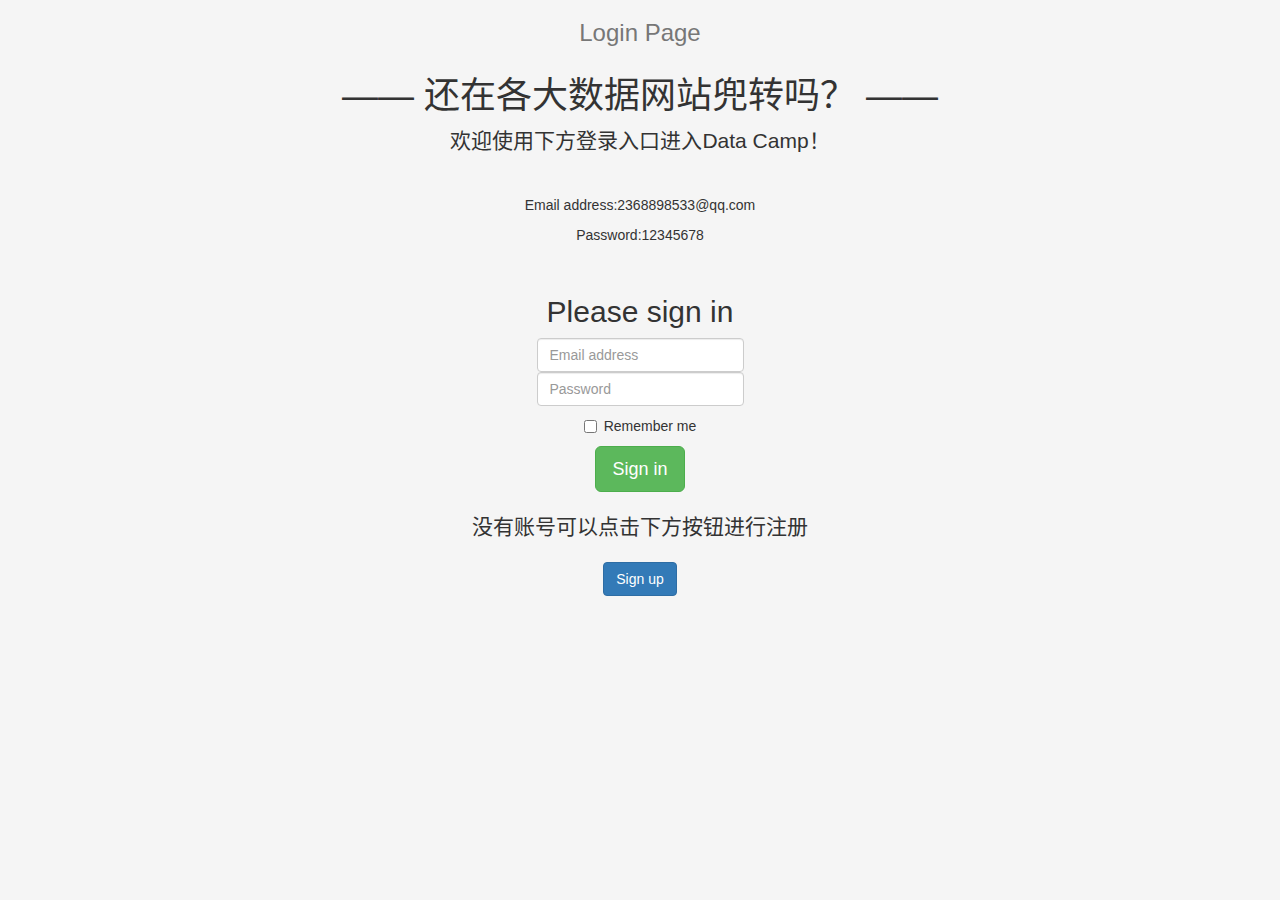
<file: python_web/templates/entry.html>
<!DOCTYPE html>
<html lang="zh-CN">
  <head>
    <meta charset="utf-8">
    <meta http-equiv="X-UA-Compatible" content="IE=edge">
    <meta name="viewport" content="width=device-width, initial-scale=1">
    
    <!-- 上述3个meta标签*必须*放在最前面，任何其他内容都*必须*跟随其后！ -->
    <title>登录页——数据营地——Data camp</title>

    <!-- Bootstrap -->
    <link href="https://cdn.jsdelivr.net/npm/bootstrap@3.3.7/dist/css/bootstrap.min.css" rel="stylesheet">

    <!-- HTML5 shim 和 Respond.js 是为了让 IE8 支持 HTML5 元素和媒体查询（media queries）功能 -->
    <!-- 警告：通过 file:// 协议（就是直接将 html 页面拖拽到浏览器中）访问页面时 Respond.js 不起作用 -->
    <!--[if lt IE 9]>
      <script src="https://cdn.jsdelivr.net/npm/html5shiv@3.7.3/dist/html5shiv.min.js"></script>
      <script src="https://cdn.jsdelivr.net/npm/respond.js@1.4.2/dest/respond.min.js"></script>
    <![endif]-->
  </head>
  
<style type="text/css">
  body{
  background-color:#F5F5F5
   }
 </style>
  
<body>
      <div class="header clearfix">
        <nav>
          
        </nav>
        <h3 align="center" class="text-muted">Login Page</h3>
      </div>
<h1 align="center" class="1_title">—— 还在各大数据网站兜转吗？ ——</h1>
<p  align="center" class="lead" >欢迎使用下方登录入口进入Data Camp！</p>

<br />

<p align="center">Email address:2368898533@qq.com</p>
<p align="center">Password:12345678</p>

<br />

<form method="Post" action="/search">

<table style="margin: auto"> 
    <div class="container">
      <form class="form-signin">
        <h2 align="center" class="form-signin-heading">Please sign in</h2>

    <tr>
        <td>
            <label for="inputEmail" class="sr-only">Email address</label>
            <input type="text" name="email"  id="inputEmail" width="60" class="form-control" placeholder="Email address">
        </td>    
    </tr>

    <tr>
        <td>
            <label for="inputPassword" class="sr-only">Password</label>
            <input type="password" name="password" value="" id="inputPassword" class="form-control" placeholder="Password">
        </td> 
    </tr>
</table>
    
<div class="checkbox" align="center">
    <label>
        <input type="checkbox" value="remember-me"> Remember me
     </label>
</div>
 
<center><button class="btn btn-lg btn-success" type="submit" style="margin: auto">Sign in</button></center>

      </form>
      
</form>
<br />
<p  align="center" class="lead" >没有账号可以点击下方按钮进行注册</p>
<center><a class="btn btn-primary" href="./register" role="button">Sign up</a></center>

    <!-- jQuery (Bootstrap 的所有 JavaScript 插件都依赖 jQuery，所以必须放在前边) -->
    <script src="https://cdn.jsdelivr.net/npm/jquery@1.12.4/dist/jquery.min.js"></script>
    <!-- 加载 Bootstrap 的所有 JavaScript 插件。你也可以根据需要只加载单个插件。 -->
    <script src="https://cdn.jsdelivr.net/npm/bootstrap@3.3.7/dist/js/bootstrap.min.js"></script>
  </body>
</html>
</file>
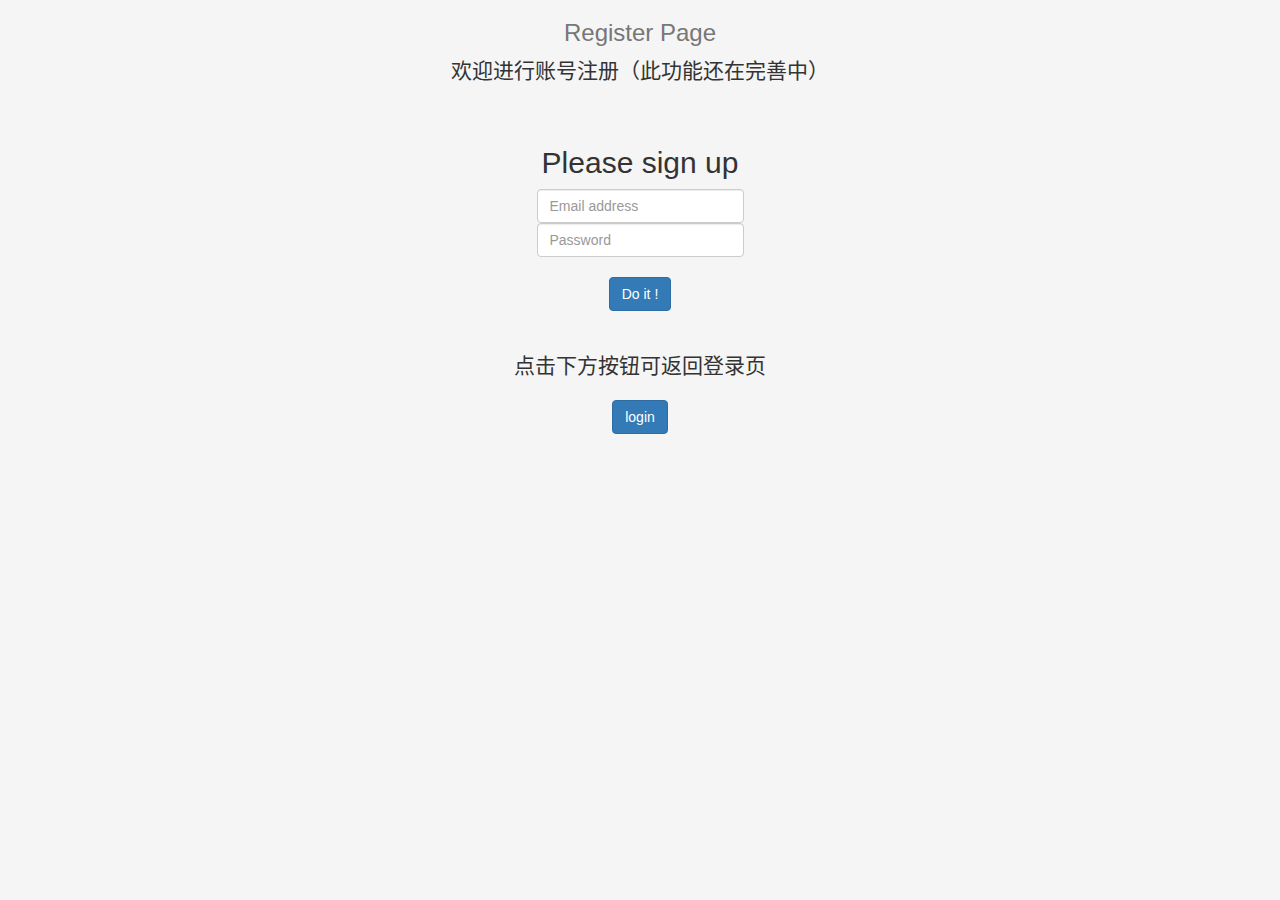
<file: python_web/templates/register.html>
<!DOCTYPE html>
<html lang="zh-CN">
  <head>
    <meta charset="utf-8">
    <meta http-equiv="X-UA-Compatible" content="IE=edge">
    <meta name="viewport" content="width=device-width, initial-scale=1">
    
    <!-- 上述3个meta标签*必须*放在最前面，任何其他内容都*必须*跟随其后！ -->
    <title>注册页——数据营地——Data camp</title>

    <!-- Bootstrap -->
    <link href="https://cdn.jsdelivr.net/npm/bootstrap@3.3.7/dist/css/bootstrap.min.css" rel="stylesheet">

    <!-- HTML5 shim 和 Respond.js 是为了让 IE8 支持 HTML5 元素和媒体查询（media queries）功能 -->
    <!-- 警告：通过 file:// 协议（就是直接将 html 页面拖拽到浏览器中）访问页面时 Respond.js 不起作用 -->
    <!--[if lt IE 9]>
      <script src="https://cdn.jsdelivr.net/npm/html5shiv@3.7.3/dist/html5shiv.min.js"></script>
      <script src="https://cdn.jsdelivr.net/npm/respond.js@1.4.2/dest/respond.min.js"></script>
    <![endif]-->
  </head>
  
<style type="text/css">
  body{
  background-color:#F5F5F5
   }
 </style>
  
<body>
      <div class="header clearfix">
        <nav>
          
        </nav>
        <h3 align="center" class="text-muted">Register Page</h3>
      </div>

<p  align="center" class="lead" >欢迎进行账号注册（此功能还在完善中）</p>

<br />
<table style="margin: auto"> 
    <div class="container">
      <form class="form-signin">
        <h2 align="center" class="form-signin-heading">Please sign up</h2>

    <tr>
        <td>
            <label for="inputEmail" class="sr-only">Email address</label>
            <input type="text" name="email"  id="inputEmail" width="60" class="form-control" placeholder="Email address">
        </td>    
    </tr>

    <tr>
        <td>
            <label for="inputPassword" class="sr-only">Password</label>
            <input type="password" name="password" value="" id="inputPassword" class="form-control" placeholder="Password">
        </td> 
    </tr>
</table>
<br />

 
<center><a class="btn btn-primary" href="./search" role="button">Do it !</a></center>

      </form>
      <br />
      <br />
      <p align="center" class="lead">点击下方按钮可返回登录页</p>
      <center><a class="btn btn-primary" href="./" role="button">login</a></center>

    <!-- jQuery (Bootstrap 的所有 JavaScript 插件都依赖 jQuery，所以必须放在前边) -->
    <script src="https://cdn.jsdelivr.net/npm/jquery@1.12.4/dist/jquery.min.js"></script>
    <!-- 加载 Bootstrap 的所有 JavaScript 插件。你也可以根据需要只加载单个插件。 -->
    <script src="https://cdn.jsdelivr.net/npm/bootstrap@3.3.7/dist/js/bootstrap.min.js"></script>
  </body>
</html>
</file>
